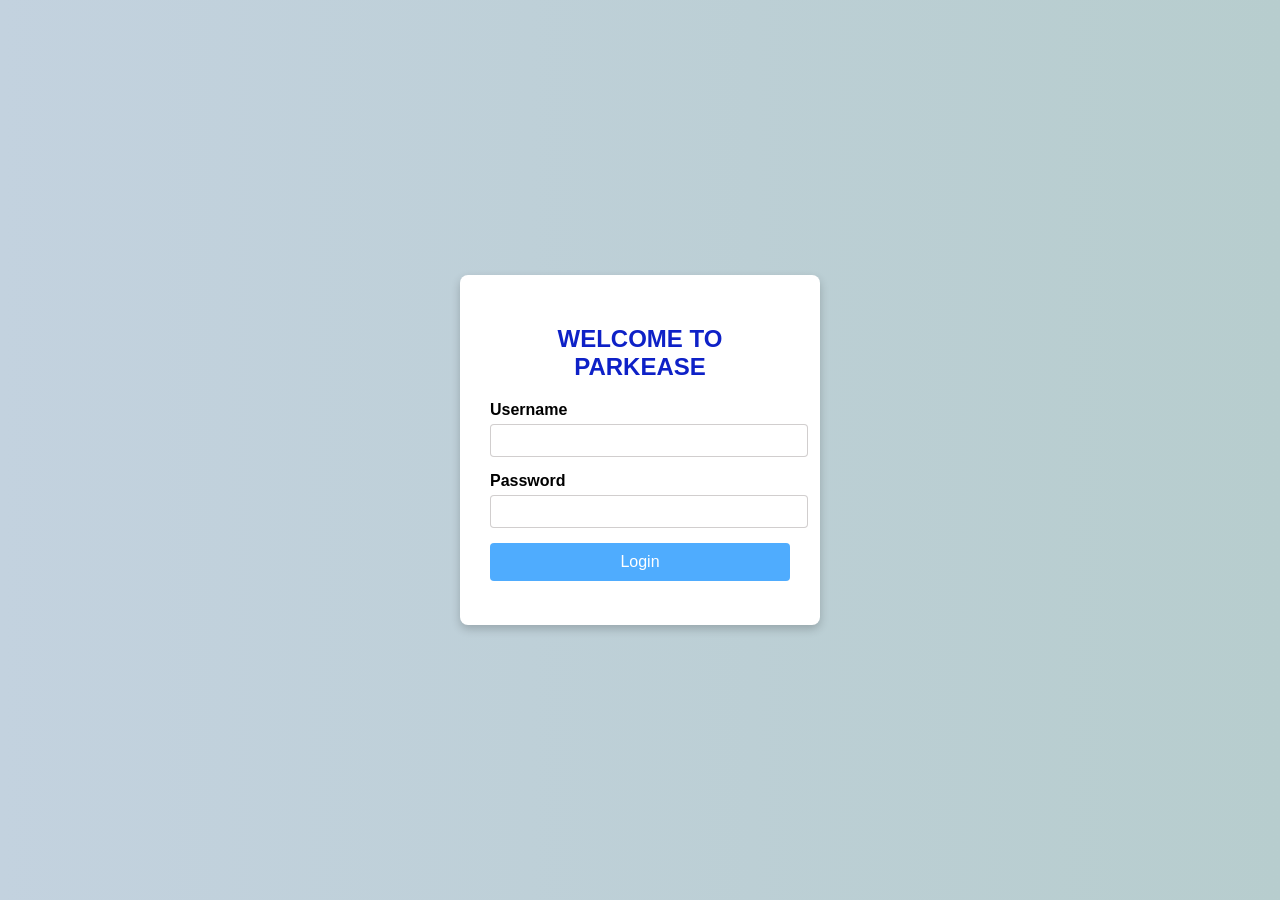
<file: index.html>
<!DOCTYPE html>
<html lang="en">
<head>
  <meta charset="UTF-8">
  <meta name="viewport" content="width=device-width, initial-scale=1.0">
  <title>Login Page</title>
  <link rel="stylesheet" href="style.css">
</head>
<body id="index">
  <div class="login-container">
    <h2>WELCOME TO PARKEASE</h2>
    <form id="loginForm" action="dashboard.html">
      <div class="input-group">
        <label for="username">Username</label>
        <input type="text" id="username" required>
      </div>
      <div class="input-group">
        <label for="password">Password</label>
        <input type="password" id="password" required>
      </div>
      <a href="dashboard.html">
      <button type="submit">Login</button>
      </a>
      <p id="error-message"></p>
    </form>
  </div>
  <script src="auth.js"></script>
</body>
</html>
</file>
<file: style.css>
#index {
  font-family: Arial, sans-serif;
  background: linear-gradient(to right, #c3d2df, #b7cdce);
  display: flex;
  justify-content: center;
  align-items: center;
  height: 100vh;
  margin: 0;
}

#index .login-container {
  background: #fff;
  padding: 30px;
  border-radius: 8px;
  box-shadow: 0px 4px 10px rgba(0,0,0,0.2);
  width: 300px;
  text-align: center;
}

#index h2 {
  margin-bottom: 20px;
  color: #0e21c7;
  font-weight: bold;
}

#index .input-group {
  margin-bottom: 15px;
  text-align: left;
}

#index label {
  display: block;
  margin-bottom: 5px;
  font-weight: bold;
}

#index input {
  width: 100%;
  padding: 8px;
  border: 1px solid #d1cecefb;
  border-radius: 4px;
}

#index button {
  width: 100%;
  padding: 10px;
  background: #4facfe;
  border: none;
  border-radius: 4px;
  color: white;
  font-size: 16px;
  cursor: pointer;
}

#index button:hover {
  background: #00c6ff;
}

#error-message {
  color: red;
  margin-top: 10px;
  font-size: 14px;
}

/*dashboard.html styles*/
#dashboard { 
    font-family: 'Inter', sans-serif; 
}
#dashboard .material-symbols-outlined { 
    font-variation-settings: 'FILL' 0, 'wght' 400, 'GRAD' 0, 'opsz' 24; 
 }
 #profile {
    background-image: url("https://lh3.googleusercontent.com/aida-public/[base64]");
 }

 /*signout.html styles*/
 #signout{ font-family: 'Inter', sans-serif;
 }
  #signout .material-symbols-outlined { 
      font-variation-settings: 'FILL' 0, 'wght' 400, 'GRAD' 0, 'opsz' 24;
  }

/*close-up.html styles*/
#close-up {
    background-image: url("https://lh3.googleusercontent.com/aida-public/[base64]");
    }

/*reports.html styles*/
#reports {
    background-image: url("https://lh3.googleusercontent.com/aida-public/[base64]");
}
</file>
